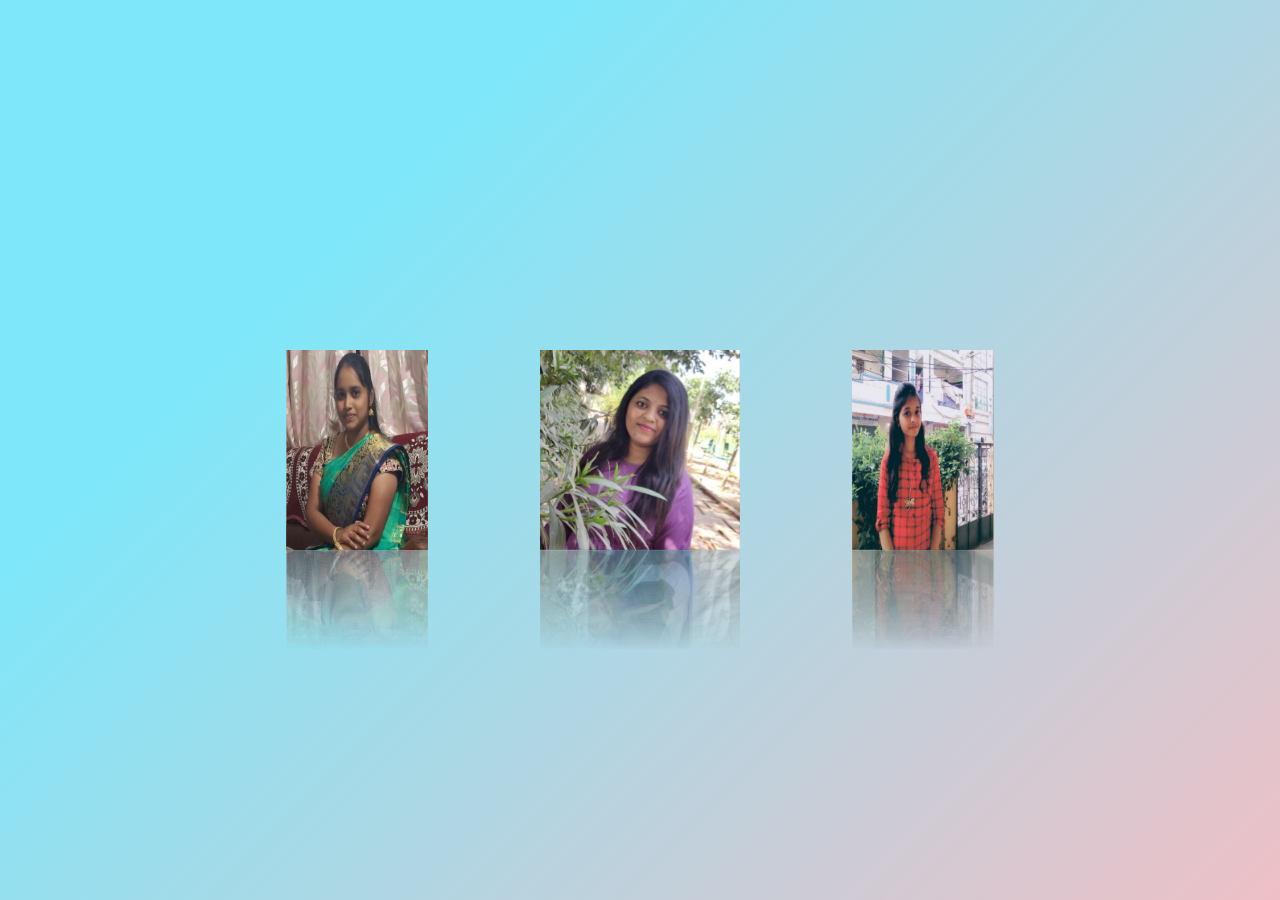
<file: index2.html>
<!DOCTYPE html>
<html lang="en">
    <head>
        <meta charset="UTF-8">
        <meta name="viewport" content="width=device-width, initial-scale=1.0">
        <link rel="icon" href="./Images/img1.jpg"/>
        <title>VEC CSE-A (2016-2020)</title>
        <link rel="stylesheet" 
            href="https://stackpath.bootstrapcdn.com/bootstrap/4.4.1/css/bootstrap.min.css" 
            integrity="sha384-Vkoo8x4CGsO3+Hhxv8T/Q5PaXtkKtu6ug5TOeNV6gBiFeWPGFN9MuhOf23Q9Ifjh"
            crossorigin="anonymous"
        >
        <link rel="stylesheet" 
            href="https://stackpath.bootstrapcdn.com/font-awesome/4.7.0/css/font-awesome.min.css" 
            integrity="sha384-wvfXpqpZZVQGK6TAh5PVlGOfQNHSoD2xbE+QkPxCAFlNEevoEH3Sl0sibVcOQVnN" 
            crossorigin="anonymous"
        >
        <link rel="stylesheet" href="style2.css">
    </head>

    <body>
        <!-- 3D Rotating Image Gallery -->
        <div class="box">
            <span style="--i:1;"><img src="./sign-day-imgs/img501.jpg" alt=""></span>
            <span style="--i:2;"><img src="./sign-day-imgs/img503.jpg" alt=""></span>
            <span style="--i:3;"><img src="./sign-day-imgs/img505.jpg" alt=""></span>
            <span style="--i:4;"><img src="./sign-day-imgs/img506.jpg" alt=""></span>
            <span style="--i:5;"><img src="./sign-day-imgs/img507.jpg" alt=""></span>
            <span style="--i:6;"><img src="./sign-day-imgs/img508.jpg" alt=""></span>
            <span style="--i:7;"><img src="./sign-day-imgs/img509.jpg" alt=""></span>
            <span style="--i:8;"><img src="./sign-day-imgs/img510.jpg" alt=""></span>
            <span style="--i:9;"><img src="./sign-day-imgs/img511.jpg" alt=""></span>
            <span style="--i:10;"><img src="./sign-day-imgs/img512.jpg" alt=""></span>
            <span style="--i:11;"><img src="./sign-day-imgs/img514.jpg" alt=""></span>
            <span style="--i:12;"><img src="./sign-day-imgs/img515.jpg" alt=""></span>
            <span style="--i:13;"><img src="./sign-day-imgs/img516.jpg" alt=""></span>
            <span style="--i:14;"><img src="./sign-day-imgs/img519.jpg" alt=""></span>
            <span style="--i:15;"><img src="./sign-day-imgs/img518.jpg" alt=""></span>
            <span style="--i:16;"><img src="./sign-day-imgs/img520.jpg" alt=""></span>
        </div>

        <!-- Bootstrap Links -->
        <script src="https://code.jquery.com/jquery-3.4.1.slim.min.js" 
            integrity="sha384-J6qa4849blE2+poT4WnyKhv5vZF5SrPo0iEjwBvKU7imGFAV0wwj1yYfoRSJoZ+n" 
            crossorigin="anonymous">
        </script>
        <script src="https://cdn.jsdelivr.net/npm/popper.js@1.16.0/dist/umd/popper.min.js" 
            integrity="sha384-Q6E9RHvbIyZFJoft+2mJbHaEWldlvI9IOYy5n3zV9zzTtmI3UksdQRVvoxMfooAo" 
            crossorigin="anonymous">
        </script>
        <script src="https://stackpath.bootstrapcdn.com/bootstrap/4.4.1/js/bootstrap.min.js" 
            integrity="sha384-wfSDF2E50Y2D1uUdj0O3uMBJnjuUD4Ih7YwaYd1iqfktj0Uod8GCExl3Og8ifwB6" 
            crossorigin="anonymous">
        </script>
    </body>

</html>
</file>
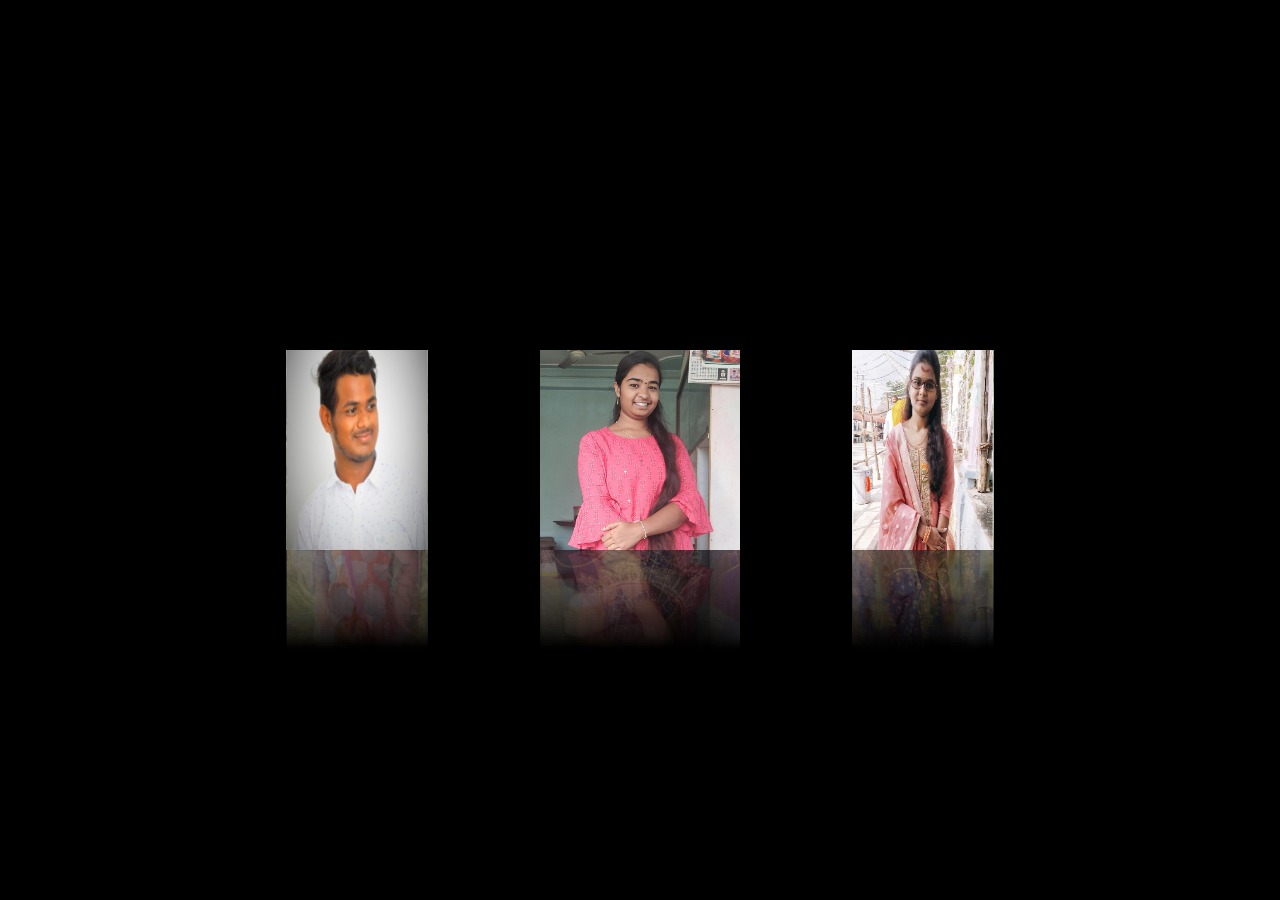
<file: index3.html>
<!DOCTYPE html>
<html lang="en">
    <head>
        <meta charset="UTF-8">
        <meta name="viewport" content="width=device-width, initial-scale=1.0">
        <link rel="icon" href="./Images/img1.jpg"/>
        <title>VEC CSE-A (2016-2020)</title>
        <link rel="stylesheet" 
            href="https://stackpath.bootstrapcdn.com/bootstrap/4.4.1/css/bootstrap.min.css" 
            integrity="sha384-Vkoo8x4CGsO3+Hhxv8T/Q5PaXtkKtu6ug5TOeNV6gBiFeWPGFN9MuhOf23Q9Ifjh"
            crossorigin="anonymous"
        >
        <link rel="stylesheet" 
            href="https://stackpath.bootstrapcdn.com/font-awesome/4.7.0/css/font-awesome.min.css" 
            integrity="sha384-wvfXpqpZZVQGK6TAh5PVlGOfQNHSoD2xbE+QkPxCAFlNEevoEH3Sl0sibVcOQVnN" 
            crossorigin="anonymous"
        >
        <link rel="stylesheet" href="style3.css">
    </head>

    <body>
        <!-- 3D Rotating Image Gallery -->
        <div class="box">
            <span style="--i:1;"><img src="./sign-day-imgs/img521.jpg" alt=""></span>
            <span style="--i:2;"><img src="./sign-day-imgs/img534.jpg" alt=""></span>
            <span style="--i:3;"><img src="./sign-day-imgs/img523.jpg" alt=""></span>
            <span style="--i:4;"><img src="./sign-day-imgs/img524.jpg" alt=""></span>
            <span style="--i:5;"><img src="./sign-day-imgs/img526.jpg" alt=""></span>
            <span style="--i:6;"><img src="./sign-day-imgs/img527.jpg" alt=""></span>
            <span style="--i:7;"><img src="./sign-day-imgs/img528.jpg" alt=""></span>
            <span style="--i:8;"><img src="./sign-day-imgs/img529.jpg" alt=""></span>
            <span style="--i:9;"><img src="./sign-day-imgs/img530.jpg" alt=""></span>
            <span style="--i:10;"><img src="./sign-day-imgs/img532.jpg" alt=""></span>
            <span style="--i:11;"><img src="./sign-day-imgs/img522.jpg" alt=""></span>
            <span style="--i:12;"><img src="./sign-day-imgs/img535.jpg" alt=""></span>
            <span style="--i:13;"><img src="./sign-day-imgs/img536.jpg" alt=""></span>
            <span style="--i:14;"><img src="./sign-day-imgs/img537.jpg" alt=""></span>
            <span style="--i:15;"><img src="./sign-day-imgs/img538.jpg" alt=""></span>
            <span style="--i:16;"><img src="./sign-day-imgs/img540.jpg" alt=""></span>
        </div>
        

        <!-- Bootstrap Links -->
        <script src="https://code.jquery.com/jquery-3.4.1.slim.min.js" 
            integrity="sha384-J6qa4849blE2+poT4WnyKhv5vZF5SrPo0iEjwBvKU7imGFAV0wwj1yYfoRSJoZ+n" 
            crossorigin="anonymous">
        </script>
        <script src="https://cdn.jsdelivr.net/npm/popper.js@1.16.0/dist/umd/popper.min.js" 
            integrity="sha384-Q6E9RHvbIyZFJoft+2mJbHaEWldlvI9IOYy5n3zV9zzTtmI3UksdQRVvoxMfooAo" 
            crossorigin="anonymous">
        </script>
        <script src="https://stackpath.bootstrapcdn.com/bootstrap/4.4.1/js/bootstrap.min.js" 
            integrity="sha384-wfSDF2E50Y2D1uUdj0O3uMBJnjuUD4Ih7YwaYd1iqfktj0Uod8GCExl3Og8ifwB6" 
            crossorigin="anonymous">
        </script>
    </body>

</html>
</file>
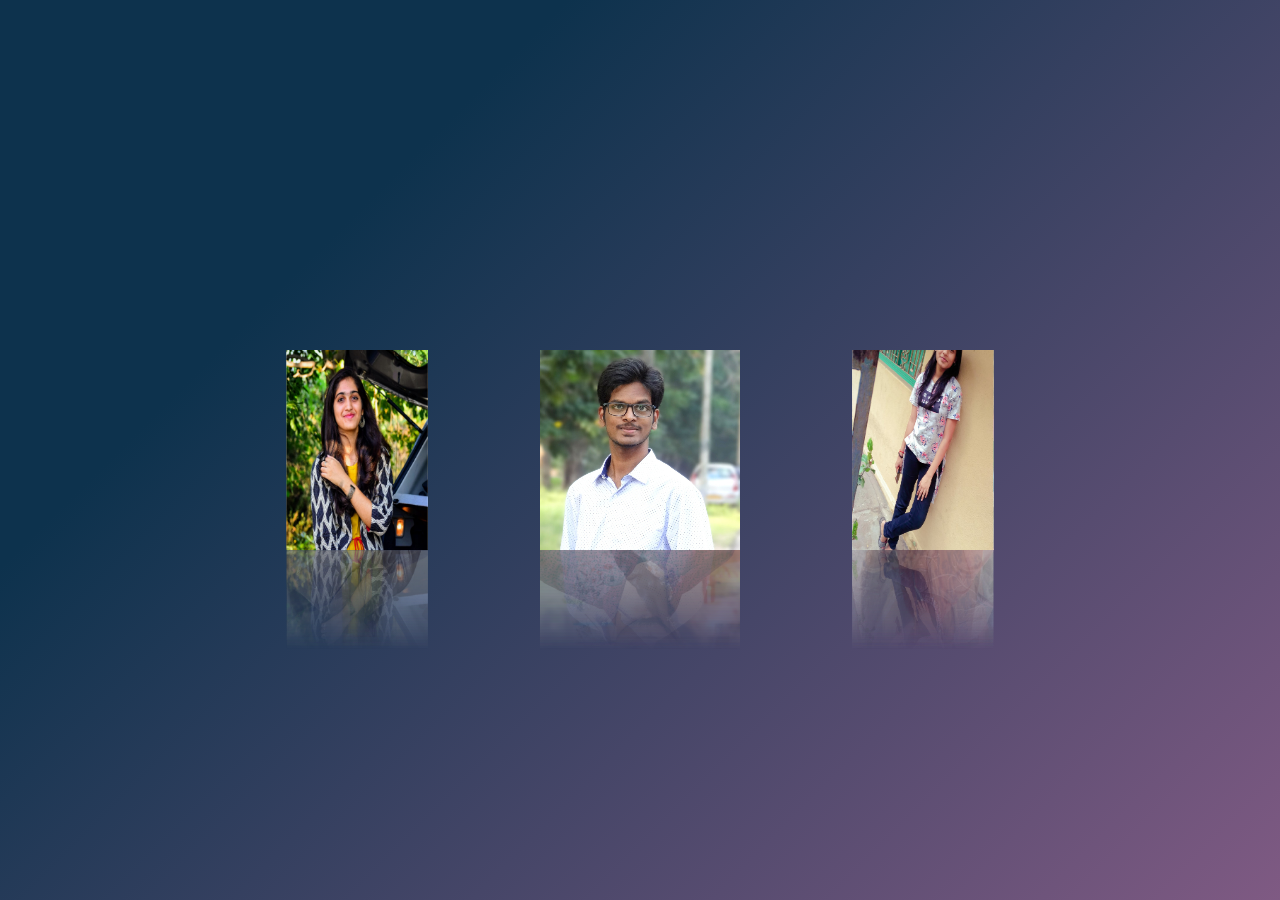
<file: index4.html>
<!DOCTYPE html>
<html lang="en">
    <head>
        <meta charset="UTF-8">
        <meta name="viewport" content="width=device-width, initial-scale=1.0">
        <link rel="icon" href="./Images/img1.jpg"/>
        <title>VEC CSE-A (2016-2020)</title>
        <link rel="stylesheet" 
            href="https://stackpath.bootstrapcdn.com/bootstrap/4.4.1/css/bootstrap.min.css" 
            integrity="sha384-Vkoo8x4CGsO3+Hhxv8T/Q5PaXtkKtu6ug5TOeNV6gBiFeWPGFN9MuhOf23Q9Ifjh"
            crossorigin="anonymous"
        >
        <link rel="stylesheet" 
            href="https://stackpath.bootstrapcdn.com/font-awesome/4.7.0/css/font-awesome.min.css" 
            integrity="sha384-wvfXpqpZZVQGK6TAh5PVlGOfQNHSoD2xbE+QkPxCAFlNEevoEH3Sl0sibVcOQVnN" 
            crossorigin="anonymous"
        >
        <link rel="stylesheet" href="style4.css">
    </head>

    <body>
        <!-- 3D Rotating Image Gallery -->
        <div class="box">
            <span style="--i:1;"><img src="./sign-day-imgs/img543.jpg" alt=""></span>
            <span style="--i:2;"><img src="./sign-day-imgs/img545.jpg" alt=""></span>
            <span style="--i:3;"><img src="./sign-day-imgs/img546.jpg" alt=""></span>
            <span style="--i:4;"><img src="./sign-day-imgs/img547.jpg" alt=""></span>
            <span style="--i:5;"><img src="./sign-day-imgs/img548.jpg" alt=""></span>
            <span style="--i:6;"><img src="./sign-day-imgs/img550.jpg" alt=""></span>
            <span style="--i:7;"><img src="./sign-day-imgs/img551.jpg" alt=""></span>
            <span style="--i:8;"><img src="./sign-day-imgs/img554.jpg" alt=""></span>
            <span style="--i:9;"><img src="./sign-day-imgs/img556.jpg" alt=""></span>
            <span style="--i:10;"><img src="./sign-day-imgs/img557.jpg" alt=""></span>
            <span style="--i:11;"><img src="./sign-day-imgs/img558.jpg" alt=""></span>
            <span style="--i:12;"><img src="./sign-day-imgs/img576.jpg" alt=""></span>
            <span style="--i:13;"><img src="./sign-day-imgs/img577.jpg" alt=""></span>
            <span style="--i:14;"><img src="./sign-day-imgs/img578.jpg" alt=""></span>
        </div>
        

        <!-- Bootstrap Links -->
        <script src="https://code.jquery.com/jquery-3.4.1.slim.min.js" 
            integrity="sha384-J6qa4849blE2+poT4WnyKhv5vZF5SrPo0iEjwBvKU7imGFAV0wwj1yYfoRSJoZ+n" 
            crossorigin="anonymous">
        </script>
        <script src="https://cdn.jsdelivr.net/npm/popper.js@1.16.0/dist/umd/popper.min.js" 
            integrity="sha384-Q6E9RHvbIyZFJoft+2mJbHaEWldlvI9IOYy5n3zV9zzTtmI3UksdQRVvoxMfooAo" 
            crossorigin="anonymous">
        </script>
        <script src="https://stackpath.bootstrapcdn.com/bootstrap/4.4.1/js/bootstrap.min.js" 
            integrity="sha384-wfSDF2E50Y2D1uUdj0O3uMBJnjuUD4Ih7YwaYd1iqfktj0Uod8GCExl3Og8ifwB6" 
            crossorigin="anonymous">
        </script>
    </body>

</html>
</file>
<file: style2.css>
*{
    padding: 0;
    margin: 0;
    box-sizing: border-box;
}

body{
    display: flex;
    justify-content: center;
    align-items: center;
    min-height: 100vh;
    background: #000;
    background-color: #eec0c6;
    background-image: linear-gradient(315deg, #eec0c6 0%, #7ee8fa 74%);



}
.box{
    position: relative;
    width: 200px;
    height: 200px;
    transform-style: preserve-3d;
    animation: animate 20s linear infinite;
}
@keyframes animate{
    0%{
        transform: perspective(1000px) rotateY(0deg);
    }
    100%{
        transform: perspective(1000px) rotateY(360deg);
    }
}
.box span{
    position: absolute;
    top: 0;
    left: 0;
    width: 100%;
    height: 100%;
    transform-origin: center;
    transform-style: preserve-3d;
    transform: rotateY(calc(var(--i)*45deg)) translateZ(400px);
    -webkit-box-reflect: below 0px linear-gradient(transparent,transparent,#0004);
}
.box span img{
    position: absolute;
    top: 0;
    left: 0;
    width: 100%;
    height: 100%;
    object-fit: cover;
}
</file>
<file: style3.css>
*{
    padding: 0;
    margin: 0;
    box-sizing: border-box;
}

body{
    display: flex;
    justify-content: center;
    align-items: center;
    min-height: 100vh;
    background: #000;
    /* background-color: #ff4e00;
    background-image: linear-gradient(315deg, #ff4e00 0%, #ec9f05 74%); */
}
.box{
    position: relative;
    width: 200px;
    height: 200px;
    transform-style: preserve-3d;
    animation: animate 20s linear infinite;
}
@keyframes animate{
    0%{
        transform: perspective(1000px) rotateY(0deg);
    }
    100%{
        transform: perspective(1000px) rotateY(360deg);
    }
}
.box span{
    position: absolute;
    top: 0;
    left: 0;
    width: 100%;
    height: 100%;
    transform-origin: center;
    transform-style: preserve-3d;
    transform: rotateY(calc(var(--i)*45deg)) translateZ(400px);
    -webkit-box-reflect: below 0px linear-gradient(transparent,transparent,#0004);
}
.box span img{
    position: absolute;
    top: 0;
    left: 0;
    width: 100%;
    height: 100%;
    object-fit: cover;
}
</file>
<file: style4.css>
*{
    padding: 0;
    margin: 0;
    box-sizing: border-box;
}

body{
    display: flex;
    justify-content: center;
    align-items: center;
    min-height: 100vh;
    background: #000;
    background-color: #7f5a83;
    background-image: linear-gradient(315deg, #7f5a83 0%, #0d324d 74%);

}
.box{
    position: relative;
    width: 200px;
    height: 200px;
    transform-style: preserve-3d;
    animation: animate 20s linear infinite;
}
@keyframes animate{
    0%{
        transform: perspective(1000px) rotateY(0deg);
    }
    100%{
        transform: perspective(1000px) rotateY(360deg);
    }
}
.box span{
    position: absolute;
    top: 0;
    left: 0;
    width: 100%;
    height: 100%;
    transform-origin: center;
    transform-style: preserve-3d;
    transform: rotateY(calc(var(--i)*45deg)) translateZ(400px);
    -webkit-box-reflect: below 0px linear-gradient(transparent,transparent,#0004);
}
.box span img{
    position: absolute;
    top: 0;
    left: 0;
    width: 100%;
    height: 100%;
    object-fit: cover;
}
</file>
